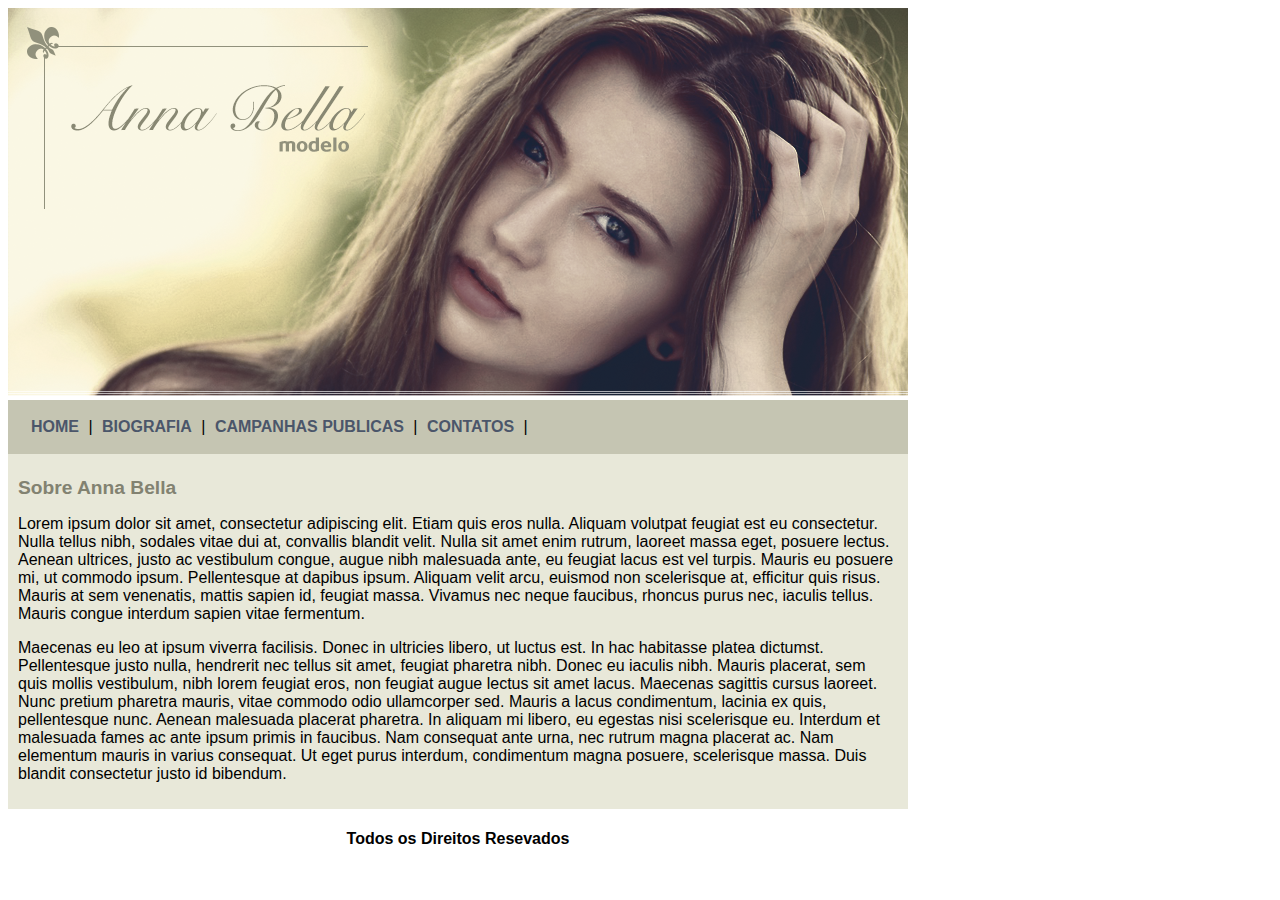
<file: projeto anabela/index.html>
<!DOCTYPE html>
<html>
<head>
	<meta charset="utf-8">
	<meta name="viewport" content="width=device-width, initial-scale=1">
	<title>Anna Bella oficial</title>
	<link rel="stylesheet" type="text/css" href="estilo.css">
</head>
<body>
	<div id="principal">
		<img src="imagens/capa.png">
		<div id="menu">
			<a href="index.html">HOME</a> |
			<a href="biografia.html">BIOGRAFIA</a> |
			<a href="campanhas-publicitarias.html">CAMPANHAS
			PUBLICAS</a> |
			<a href="contato.html">CONTATOS</a> |
			
		</div>

		<div id="conteudo">
			<h1> Sobre Anna Bella</h1>
			<p>
				Lorem ipsum dolor sit amet, consectetur adipiscing elit. Etiam quis eros nulla. Aliquam volutpat feugiat est eu consectetur. Nulla tellus nibh, sodales vitae dui at, convallis blandit velit. Nulla sit amet enim rutrum, laoreet massa eget, posuere lectus. Aenean ultrices, justo ac vestibulum congue, augue nibh malesuada ante, eu feugiat lacus est vel turpis. Mauris eu posuere mi, ut commodo ipsum. Pellentesque at dapibus ipsum. Aliquam velit arcu, euismod non scelerisque at, efficitur quis risus. Mauris at sem venenatis, mattis sapien id, feugiat massa. Vivamus nec neque faucibus, rhoncus purus nec, iaculis tellus. Mauris congue interdum sapien vitae fermentum.
			</p>
			<p>
				Maecenas eu leo at ipsum viverra facilisis. Donec in ultricies libero, ut luctus est. In hac habitasse platea dictumst. Pellentesque justo nulla, hendrerit nec tellus sit amet, feugiat pharetra nibh. Donec eu iaculis nibh. Mauris placerat, sem quis mollis vestibulum, nibh lorem feugiat eros, non feugiat augue lectus sit amet lacus. Maecenas sagittis cursus laoreet. Nunc pretium pharetra mauris, vitae commodo odio ullamcorper sed. Mauris a lacus condimentum, lacinia ex quis, pellentesque nunc. Aenean malesuada placerat pharetra. In aliquam mi libero, eu egestas nisi scelerisque eu. Interdum et malesuada fames ac ante ipsum primis in faucibus. Nam consequat ante urna, nec rutrum magna placerat ac. Nam elementum mauris in varius consequat. Ut eget purus interdum, condimentum magna posuere, scelerisque massa. Duis blandit consectetur justo id bibendum.
			</p>

			
		</div><!--fim do conteudo-->
		<div class="centralizar">
			<h4>Todos os Direitos Resevados</h4>
		</div>
	</div>
</body>
</html>
</file>
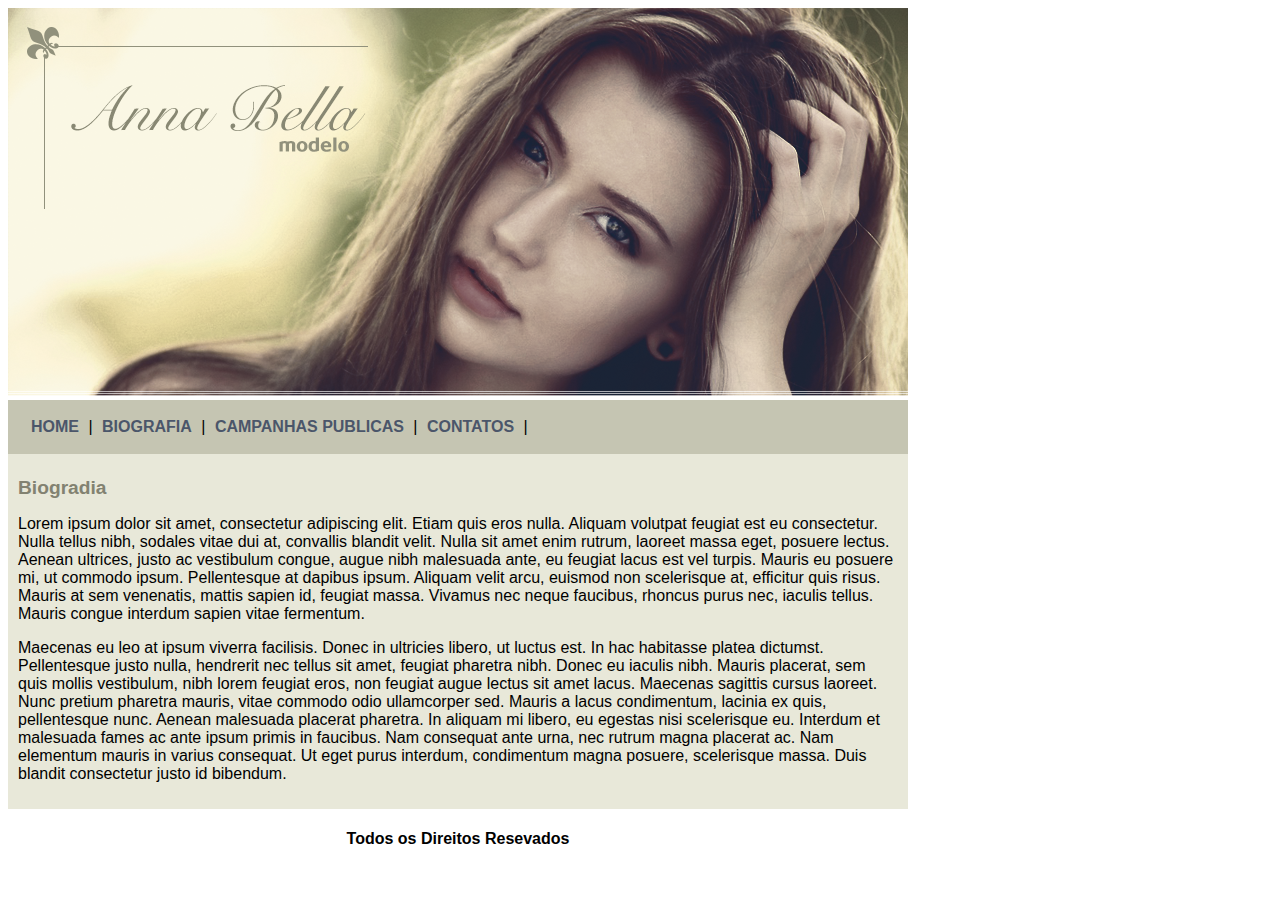
<file: projeto anabela/biografia.html>
<!DOCTYPE html>
<html>
<head>
	<meta charset="utf-8">
	<meta name="viewport" content="width=device-width, initial-scale=1">
	<title>Biografia</title>
	<link rel="stylesheet" type="text/css" href="estilo.css">
</head>
<body>
	<div id="principal">
		<img src="imagens/capa.png">
		<div id="menu">
			<a href="index.html">HOME</a> |
			<a href="biografia.html">BIOGRAFIA</a> |
			<a href="campanhas-publicitarias.html">CAMPANHAS
			PUBLICAS</a> |
			<a href="contato.html">CONTATOS</a> |
			
		</div>

		<div id="conteudo">
			<h1> Biogradia</h1>
			<p>
				Lorem ipsum dolor sit amet, consectetur adipiscing elit. Etiam quis eros nulla. Aliquam volutpat feugiat est eu consectetur. Nulla tellus nibh, sodales vitae dui at, convallis blandit velit. Nulla sit amet enim rutrum, laoreet massa eget, posuere lectus. Aenean ultrices, justo ac vestibulum congue, augue nibh malesuada ante, eu feugiat lacus est vel turpis. Mauris eu posuere mi, ut commodo ipsum. Pellentesque at dapibus ipsum. Aliquam velit arcu, euismod non scelerisque at, efficitur quis risus. Mauris at sem venenatis, mattis sapien id, feugiat massa. Vivamus nec neque faucibus, rhoncus purus nec, iaculis tellus. Mauris congue interdum sapien vitae fermentum.
			</p>
			<p>
				Maecenas eu leo at ipsum viverra facilisis. Donec in ultricies libero, ut luctus est. In hac habitasse platea dictumst. Pellentesque justo nulla, hendrerit nec tellus sit amet, feugiat pharetra nibh. Donec eu iaculis nibh. Mauris placerat, sem quis mollis vestibulum, nibh lorem feugiat eros, non feugiat augue lectus sit amet lacus. Maecenas sagittis cursus laoreet. Nunc pretium pharetra mauris, vitae commodo odio ullamcorper sed. Mauris a lacus condimentum, lacinia ex quis, pellentesque nunc. Aenean malesuada placerat pharetra. In aliquam mi libero, eu egestas nisi scelerisque eu. Interdum et malesuada fames ac ante ipsum primis in faucibus. Nam consequat ante urna, nec rutrum magna placerat ac. Nam elementum mauris in varius consequat. Ut eget purus interdum, condimentum magna posuere, scelerisque massa. Duis blandit consectetur justo id bibendum.
			</p>

			
		</div><!--fim do conteudo-->
		<div class="centralizar">
			<h4>Todos os Direitos Resevados</h4>
		</div>
	</div>
</html>
</file>
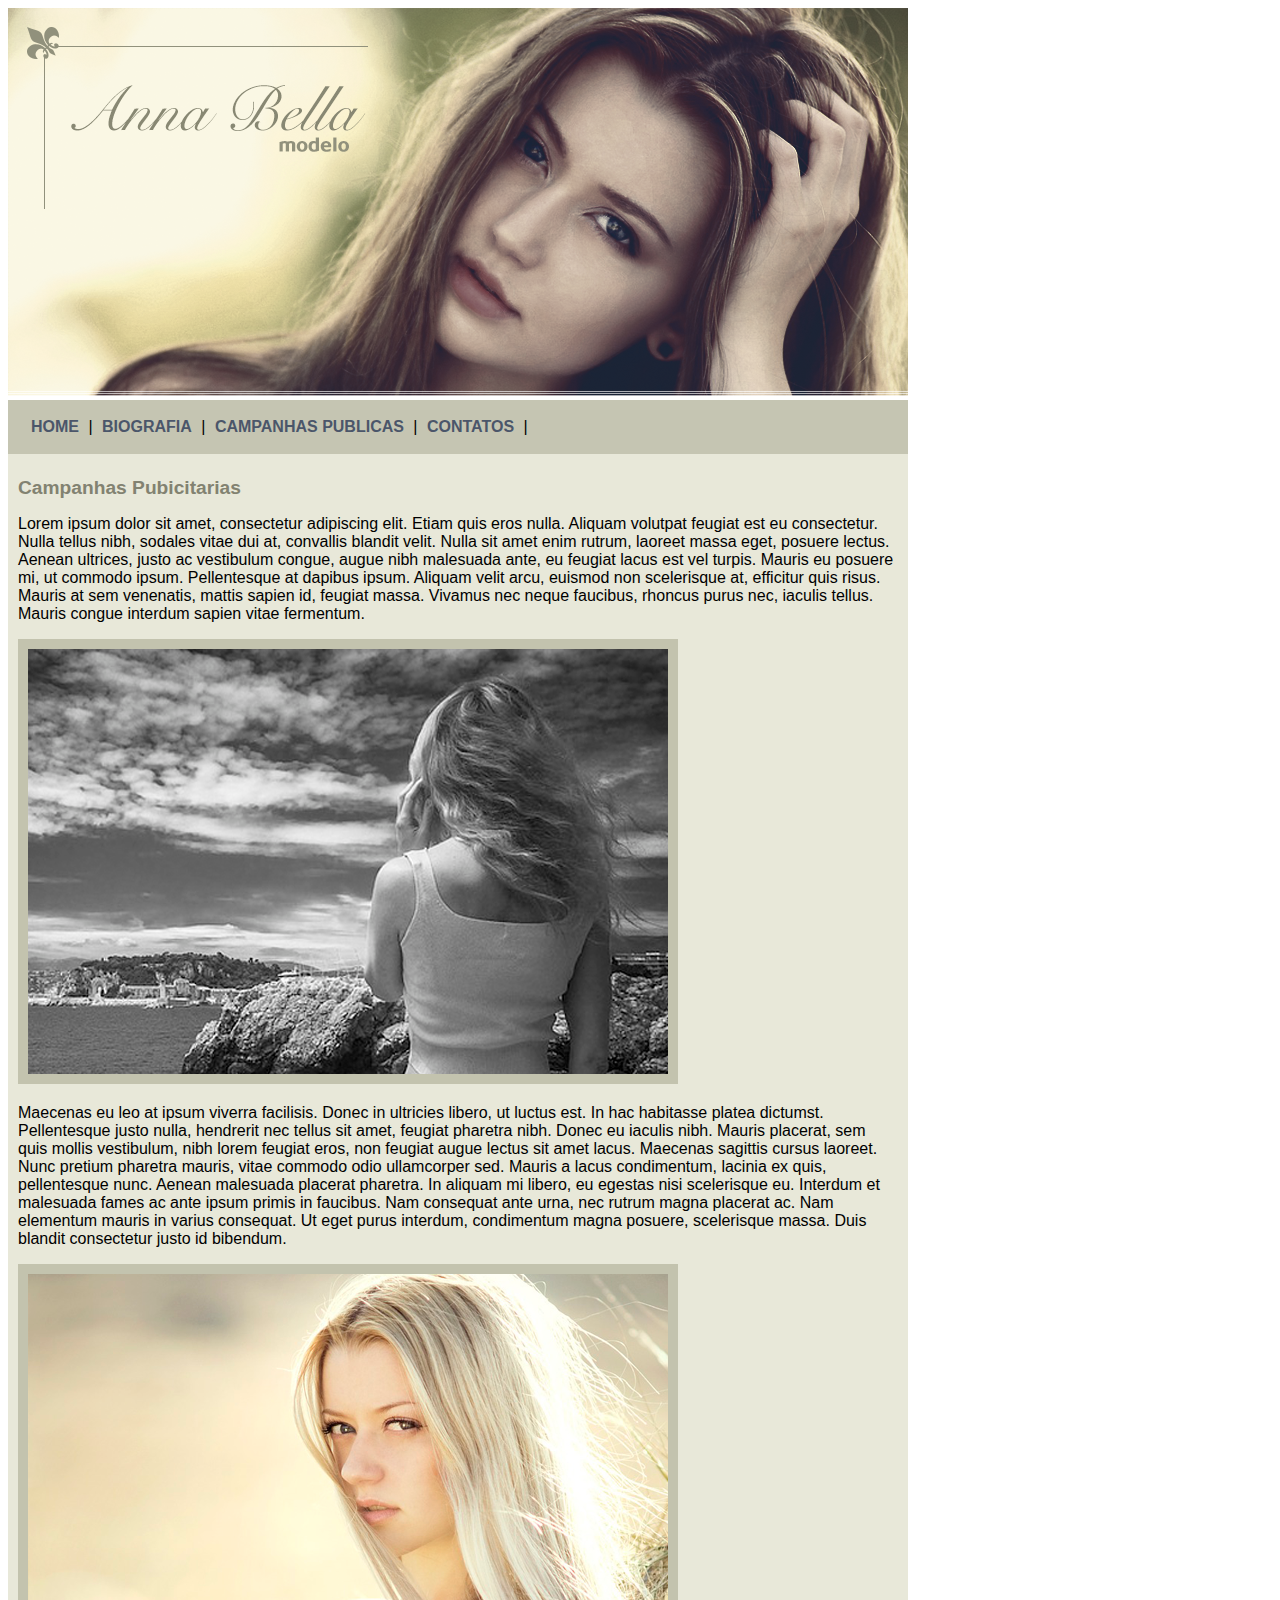
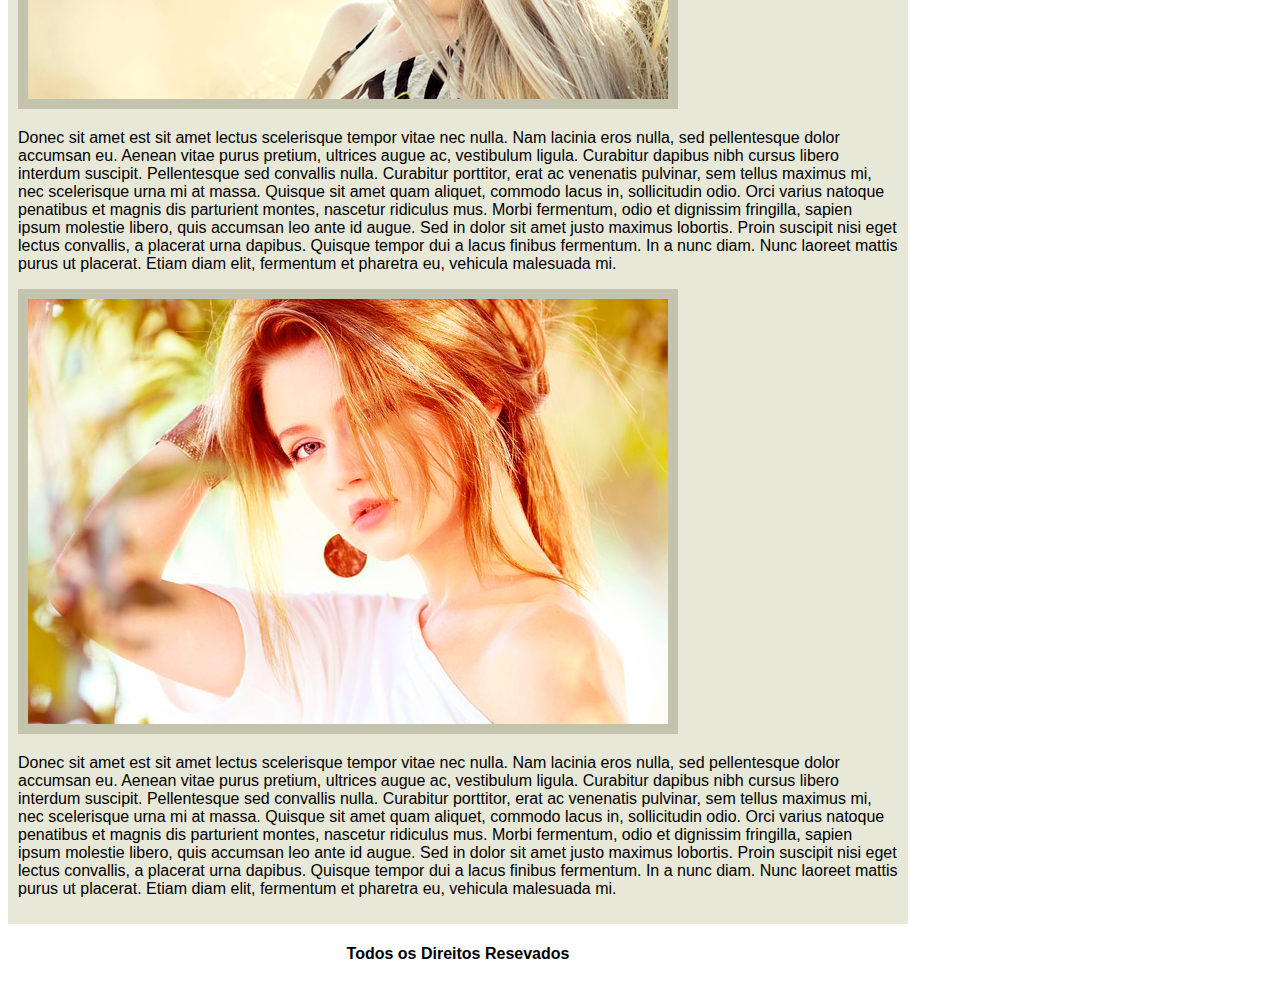
<file: projeto anabela/campanhas-publicitarias.html>
<!DOCTYPE html>
<html>
<head>
	<meta charset="utf-8">
	<meta name="viewport" content="width=device-width, initial-scale=1">
	<title>Anna Bella oficial</title>
	<link rel="stylesheet" type="text/css" href="estilo.css">
</head>
<body>
	<div id="principal">
		<img src="imagens/capa.png">
		<div id="menu">
			<a href="index.html">HOME</a> |
			<a href="biografia.html">BIOGRAFIA</a> |
			<a href="campanhas-publicitarias.html">CAMPANHAS
		PUBLICAS</a> |
			<a href="contato.html">CONTATOS</a> |
			
		</div>

		<div id="conteudo">
			<h1> Campanhas Pubicitarias</h1>
			<p>
				Lorem ipsum dolor sit amet, consectetur adipiscing elit. Etiam quis eros nulla. Aliquam volutpat feugiat est eu consectetur. Nulla tellus nibh, sodales vitae dui at, convallis blandit velit. Nulla sit amet enim rutrum, laoreet massa eget, posuere lectus. Aenean ultrices, justo ac vestibulum congue, augue nibh malesuada ante, eu feugiat lacus est vel turpis. Mauris eu posuere mi, ut commodo ipsum. Pellentesque at dapibus ipsum. Aliquam velit arcu, euismod non scelerisque at, efficitur quis risus. Mauris at sem venenatis, mattis sapien id, feugiat massa. Vivamus nec neque faucibus, rhoncus purus nec, iaculis tellus. Mauris congue interdum sapien vitae fermentum.
			</p>
			<img src="imagens/foto1.png" class="img-campanha">
			<p>
				Maecenas eu leo at ipsum viverra facilisis. Donec in ultricies libero, ut luctus est. In hac habitasse platea dictumst. Pellentesque justo nulla, hendrerit nec tellus sit amet, feugiat pharetra nibh. Donec eu iaculis nibh. Mauris placerat, sem quis mollis vestibulum, nibh lorem feugiat eros, non feugiat augue lectus sit amet lacus. Maecenas sagittis cursus laoreet. Nunc pretium pharetra mauris, vitae commodo odio ullamcorper sed. Mauris a lacus condimentum, lacinia ex quis, pellentesque nunc. Aenean malesuada placerat pharetra. In aliquam mi libero, eu egestas nisi scelerisque eu. Interdum et malesuada fames ac ante ipsum primis in faucibus. Nam consequat ante urna, nec rutrum magna placerat ac. Nam elementum mauris in varius consequat. Ut eget purus interdum, condimentum magna posuere, scelerisque massa. Duis blandit consectetur justo id bibendum.
			</p>
			<img src="imagens/foto2.png" class="img-campanha">

			<p>Donec sit amet est sit amet lectus scelerisque tempor vitae nec nulla. Nam lacinia eros nulla, sed pellentesque dolor accumsan eu. Aenean vitae purus pretium, ultrices augue ac, vestibulum ligula. Curabitur dapibus nibh cursus libero interdum suscipit. Pellentesque sed convallis nulla. Curabitur porttitor, erat ac venenatis pulvinar, sem tellus maximus mi, nec scelerisque urna mi at massa. Quisque sit amet quam aliquet, commodo lacus in, sollicitudin odio. Orci varius natoque penatibus et magnis dis parturient montes, nascetur ridiculus mus. Morbi fermentum, odio et dignissim fringilla, sapien ipsum molestie libero, quis accumsan leo ante id augue. Sed in dolor sit amet justo maximus lobortis. Proin suscipit nisi eget lectus convallis, a placerat urna dapibus. Quisque tempor dui a lacus finibus fermentum. In a nunc diam. Nunc laoreet mattis purus ut placerat. Etiam diam elit, fermentum et pharetra eu, vehicula malesuada mi.</p>

			<img src="imagens/foto3.png" class="img-campanha">

			
			<p>Donec sit amet est sit amet lectus scelerisque tempor vitae nec nulla. Nam lacinia eros nulla, sed pellentesque dolor accumsan eu. Aenean vitae purus pretium, ultrices augue ac, vestibulum ligula. Curabitur dapibus nibh cursus libero interdum suscipit. Pellentesque sed convallis nulla. Curabitur porttitor, erat ac venenatis pulvinar, sem tellus maximus mi, nec scelerisque urna mi at massa. Quisque sit amet quam aliquet, commodo lacus in, sollicitudin odio. Orci varius natoque penatibus et magnis dis parturient montes, nascetur ridiculus mus. Morbi fermentum, odio et dignissim fringilla, sapien ipsum molestie libero, quis accumsan leo ante id augue. Sed in dolor sit amet justo maximus lobortis. Proin suscipit nisi eget lectus convallis, a placerat urna dapibus. Quisque tempor dui a lacus finibus fermentum. In a nunc diam. Nunc laoreet mattis purus ut placerat. Etiam diam elit, fermentum et pharetra eu, vehicula malesuada mi.</p>

		</div><!--fim do conteudo-->
		<div class="centralizar">
			<h4>Todos os Direitos Resevados</h4>
		</div>
	</div>
</body>
</html>
</file>
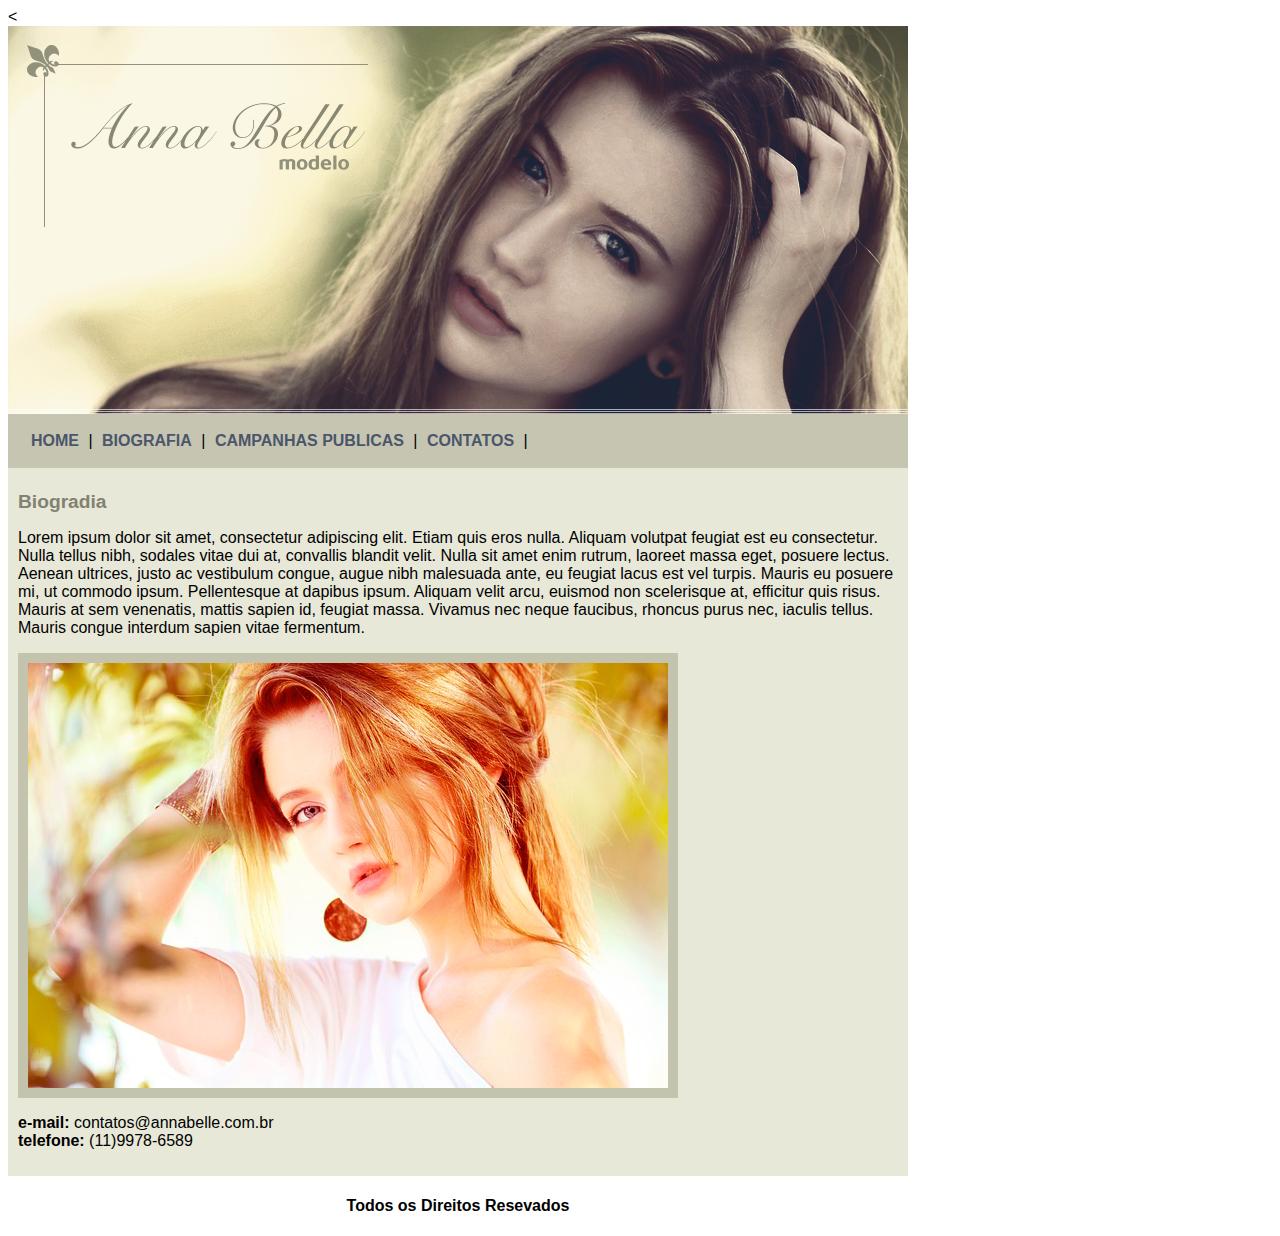
<file: projeto anabela/contato.html>
<<!DOCTYPE html>
<html>
<head>
	<meta charset="utf-8">
	<meta name="viewport" content="width=device-width, initial-scale=1">
	<title>Biografia</title>
	<link rel="stylesheet" type="text/css" href="estilo.css">
</head>
<body>
	<div id="principal">
		<img src="imagens/capa.png">
		<div id="menu">
			<a href="index.html">HOME</a> |
			<a href="biografia.html">BIOGRAFIA</a> |
			<a href="campanhas-publicitarias.html">CAMPANHAS
			PUBLICAS</a> |
			<a href="contato.html">CONTATOS</a> |
			
		</div>

		<div id="conteudo">
			<h1> Biogradia</h1>
			<p>
				Lorem ipsum dolor sit amet, consectetur adipiscing elit. Etiam quis eros nulla. Aliquam volutpat feugiat est eu consectetur. Nulla tellus nibh, sodales vitae dui at, convallis blandit velit. Nulla sit amet enim rutrum, laoreet massa eget, posuere lectus. Aenean ultrices, justo ac vestibulum congue, augue nibh malesuada ante, eu feugiat lacus est vel turpis. Mauris eu posuere mi, ut commodo ipsum. Pellentesque at dapibus ipsum. Aliquam velit arcu, euismod non scelerisque at, efficitur quis risus. Mauris at sem venenatis, mattis sapien id, feugiat massa. Vivamus nec neque faucibus, rhoncus purus nec, iaculis tellus. Mauris congue interdum sapien vitae fermentum.
			</p>
			<img src="imagens/foto3.png" class="img-campanha">
			<p>
				<strong>e-mail:</strong>
				contatos@annabelle.com.br<br>
				<strong>telefone:</strong>
				(11)9978-6589
				
			</p>

			
		</div><!--fim do conteudo-->
		<div class="centralizar">
			<h4>Todos os Direitos Resevados</h4>
		</div>
	</div>
</html>
</file>
<file: projeto anabela/estilo.css>
body {
	background:d2d2c1 url('imagens/fundo.png');
	font: 16px Arial, Helvetica, sans-serif;
}
#principal {

	width: 900px;
}
#menu {
	background: #c5c5b2;
	padding: 18px;
}

#conteudo {
	background: #e8e8d9;
	padding: 10px;
}

a {
	color: #4b566a;
	text-decoration: none;
	font-weight: bold;
	padding: 5px;

}

.centralizar {
	text-align: center;
}


.img-campanha {
	border: 10px solid #c3c3ae;
}

h1{
	color: #828271;
	font-size: 1.2em;
}
</file>
